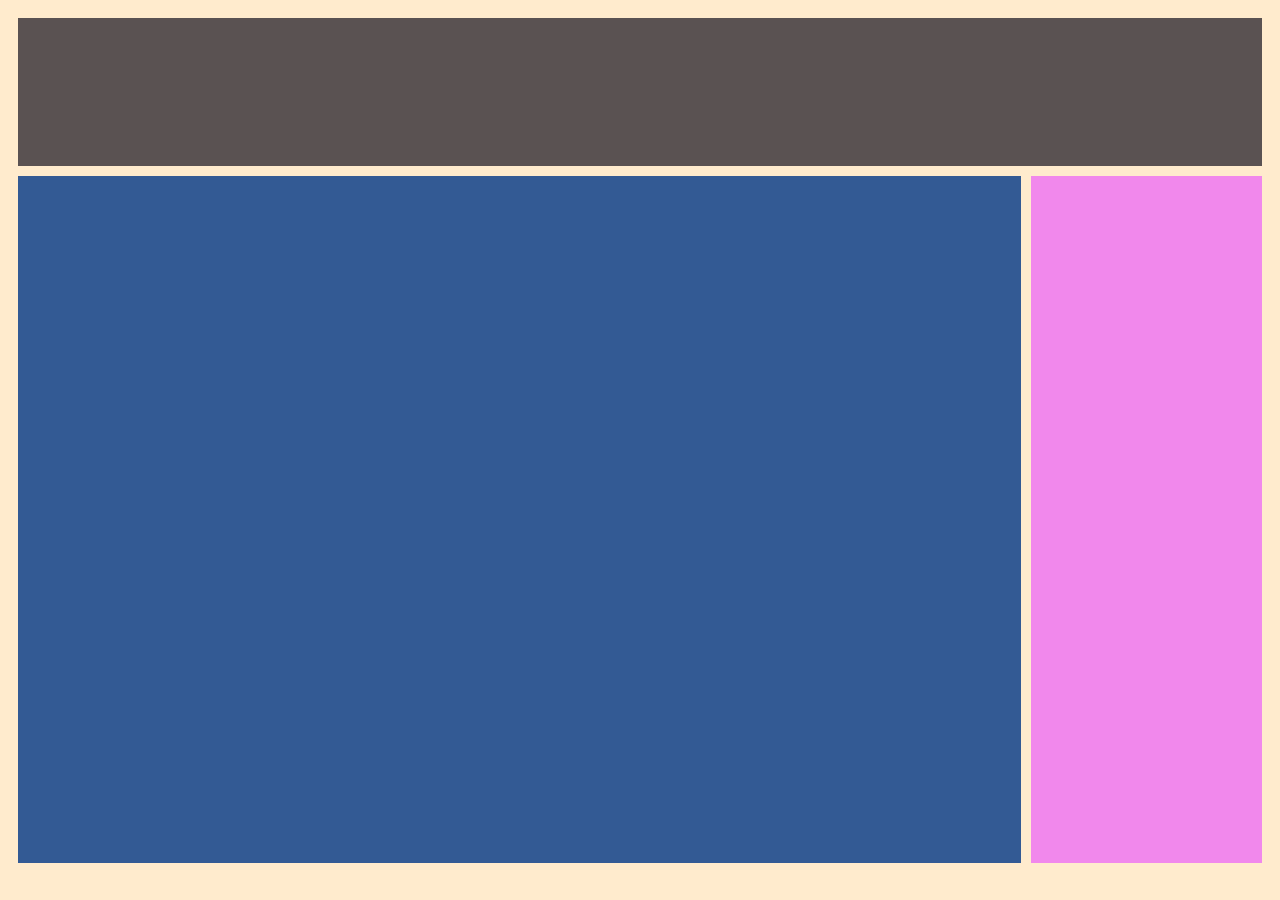
<file: medial-queries1/index.html>
<!DOCTYPE html>
<html lang="en" dir="ltr">
  <head>
    <meta charset="utf-8">
    <meta http-equiv="X-UA-Compatible" content="IE=edge">
    <meta name="viewport" content="width=device-width, initial-scale=1.0">
    <title>Media Queries 1</title>
    <link rel="stylesheet" href="main.css">
  </head>
  <body>
    <div class="container">
      <div class="a"></div>
      <div class="b"></div>
      <div class="c"></div>
    </div>
  </body>
</html>
</file>
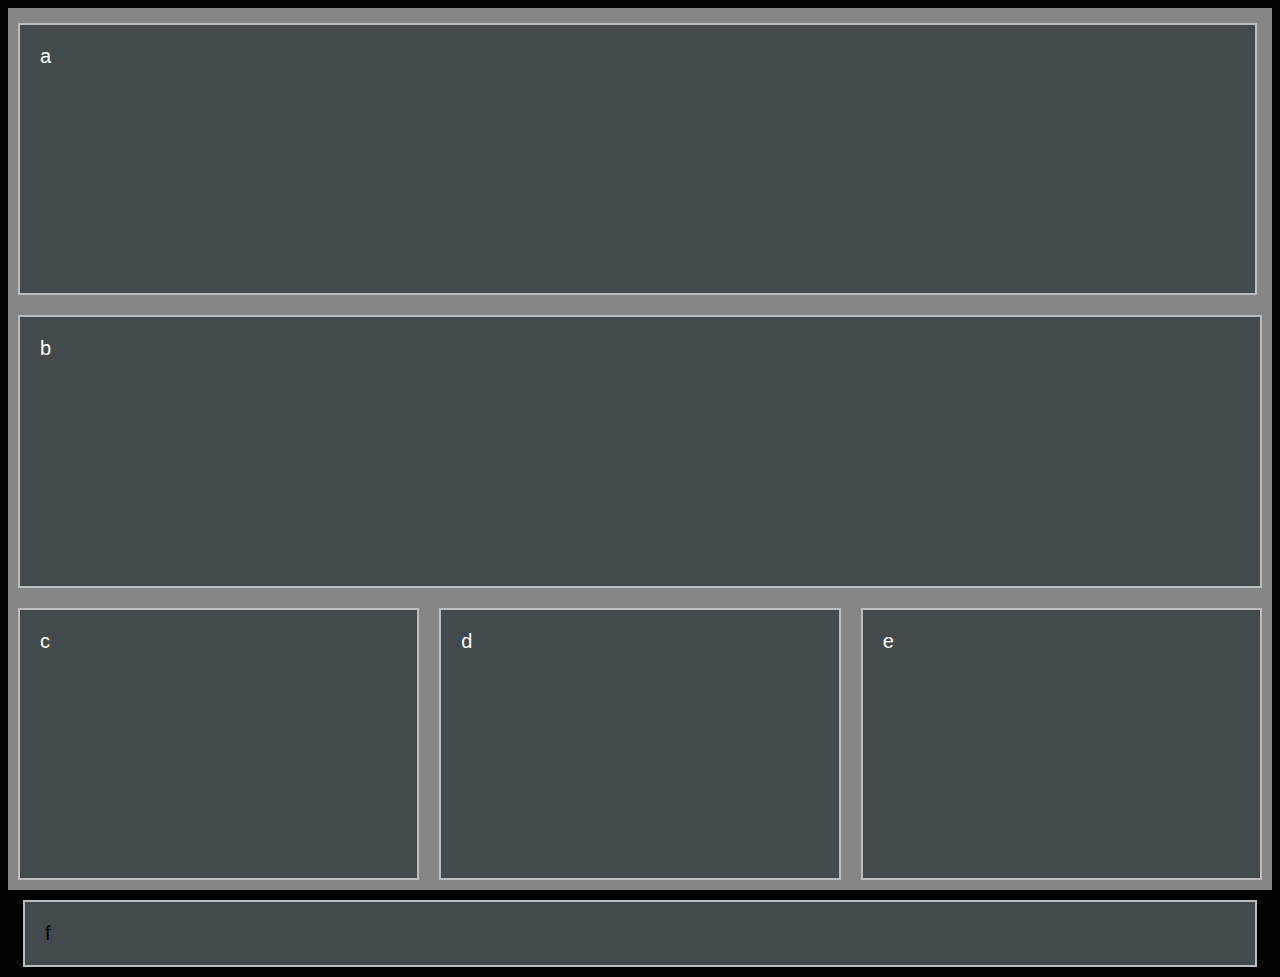
<file: medial-queries2/index.html>
<!DOCTYPE html>
<html lang="en" dir="ltr">
  <head>
    <meta charset="utf-8">
    <meta http-equiv="X-UA-Compatible" content="IE=edge">
    <meta name="viewport" content="width=device-width, initial-scale=1.0">
    <title>Media Queries 2</title>
    <link rel="stylesheet" href="main.css">
  </head>
  <body>
    <div class="container">
      <div class="a">a</div>
      <div class="b">b</div>
      <div class="c">c</div>
      <div class="d">d</div>
      <div class="e">e</div>
    </div>
    <div class="f">f</div>
  </div>
  </body>
</html>
</file>
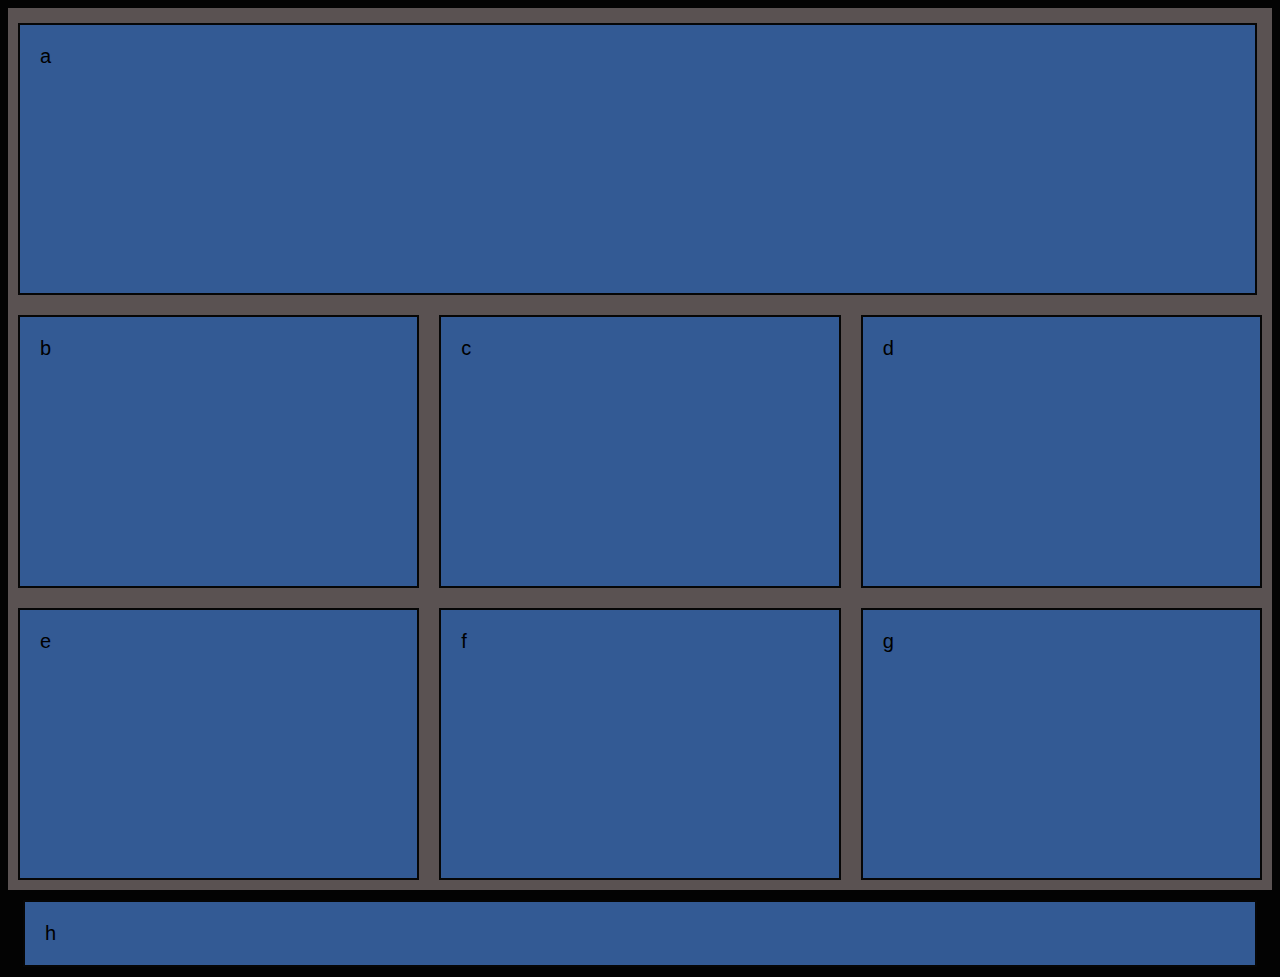
<file: medial-queries3/index.html>
<!DOCTYPE html>
<html lang="en" dir="ltr">
  <head>
    <meta charset="utf-8">
    <meta http-equiv="X-UA-Compatible" content="IE=edge">
    <meta name="viewport" content="width=device-width, initial-scale=1.0">
    <title>Media Queries 3</title>
    <link rel="stylesheet" href="main.css">
  </head>
  <body>
    <div class="container">
      <div class="a">a</div>
      <div class="b">b</div>
      <div class="c">c</div>
      <div class="d">d</div>
      <div class="e">e</div>
      <div class="f">f</div>
      <div class="g">g</div>
    </div>
    <div class="h">h</div>
  </div>
  </body>
</html>
</file>
<file: medial-queries1/main.css>
body {
  text-align: center;
  font-family: Arial, Helvetica, sans-serif;
  background: blanchedalmond;
}

.container {
  display: flex;
  padding: 5px;
  border: 5px;
  min-height: 95vh;
  flex-direction: column;
  justify-content: space-between;
}   
.a {
  background-color: rgb(90, 82, 82);
  margin: 5px;
  flex-grow: 1;
  
}

.b {
  background-color: rgb(51, 90, 148);
  min-height: 60vh;
  margin: 5px;
  flex-grow: 5;
}

.c {
  background-color: rgb(241, 136, 236);
  margin: 5px;
  flex-grow: 1;
}



@media (min-width: 600px) {
  .container {
    flex-direction: row;
    flex-wrap: wrap;
  }
  .a {
    width: 100%;
}
  .b {
      max-width: 80%;
  }
 
}
</file>
<file: medial-queries2/main.css>
body {
  background: rgb(3, 3, 3);
}

.container {
  display: flex;
  flex-direction: row;
  flex-wrap: wrap;
  justify-content: space-around;
  background-color: rgb(134, 134, 134);
  color: rgb(255, 255, 255);
  height: 98vh;

}

.a, .b, .c, .d, .e, .f {
  border: solid 0.1em rgb(189, 189, 189);
  background-color: rgb(67, 74, 77);
  padding: 1em;
  flex-grow: 1;
  font-family: 'Arial Narrow Bold', sans-serif;
  font-size: 20px;
  font-weight: 400;
}

.a{
  flex-grow: 1;
  flex-basis: 100%;
  margin: 15px 15px 10px 10px;
}

.b {
  flex-basis: 80%;
  margin: 10px;
  
  
}

.c, .d, .e {
  flex-basis: 20%;
  margin: 10px;
  
}

.f{
  margin: 10px 15px 10px;
}

.container-2{
  display: flex;
  flex-wrap: wrap;
  flex-basis: 80%;
  min-height: 30vh;
}


@media (max-width: 600px){
  .container-1{
    display: flex;
    flex-wrap: wrap;
  }

  .container-2{
    display: flex;
    flex-basis: 100%;
  }

  .b {
    flex-basis: 80%;
    
  }
  
  .c, .d, .e {
    flex-basis: 20%;
    
  }
  .container-2{
    min-height: 45vh;
  }
}
</file>
<file: medial-queries3/main.css>
body {
  background: rgb(3, 3, 3);
}

.container {
  display: flex;
  flex-direction: row;
  flex-wrap: wrap;
  justify-content: space-around;
  background-color: rgb(90, 82, 82);
  height: 98vh;

}

.a, .b, .c, .d, .e, .f, .g, .h {
  border: solid 0.1em rgb(6, 6, 6);
  background-color: rgb(51, 90, 148);
  padding: 1em;
  flex-grow: 1;
  font-family: 'Arial Narrow Bold', sans-serif;
  font-size: 20px;
  font-weight: 400;
}

.a{
  flex-grow: 1;
  flex-basis: 100%;
  margin: 15px 15px 10px 10px;
}

.b, .c, .d {
  flex-basis: 20%;
  margin: 10px;
  
  
}

.e, .f, .g {
  flex-basis: 20%;
  margin: 10px;
  
}

.h{
  margin: 10px 15px 10px;
}

.container-2{
  display: flex;
  flex-wrap: wrap;
  flex-basis: 67%;
  min-height: 30vh;
}


@media (max-width: 600px){
  .container-1{
    display: flex;
    flex-wrap: wrap;
  }

  .container-2{
    display: flex;
    flex-basis: 100%;
  }

  .b, .c, .d {
    flex-basis: 20%;
    
  }
  
  .e, .f, .g {
    flex-basis: 20%;
    
  }
  .container-2{
    min-height: 45vh;
  }
}
</file>
